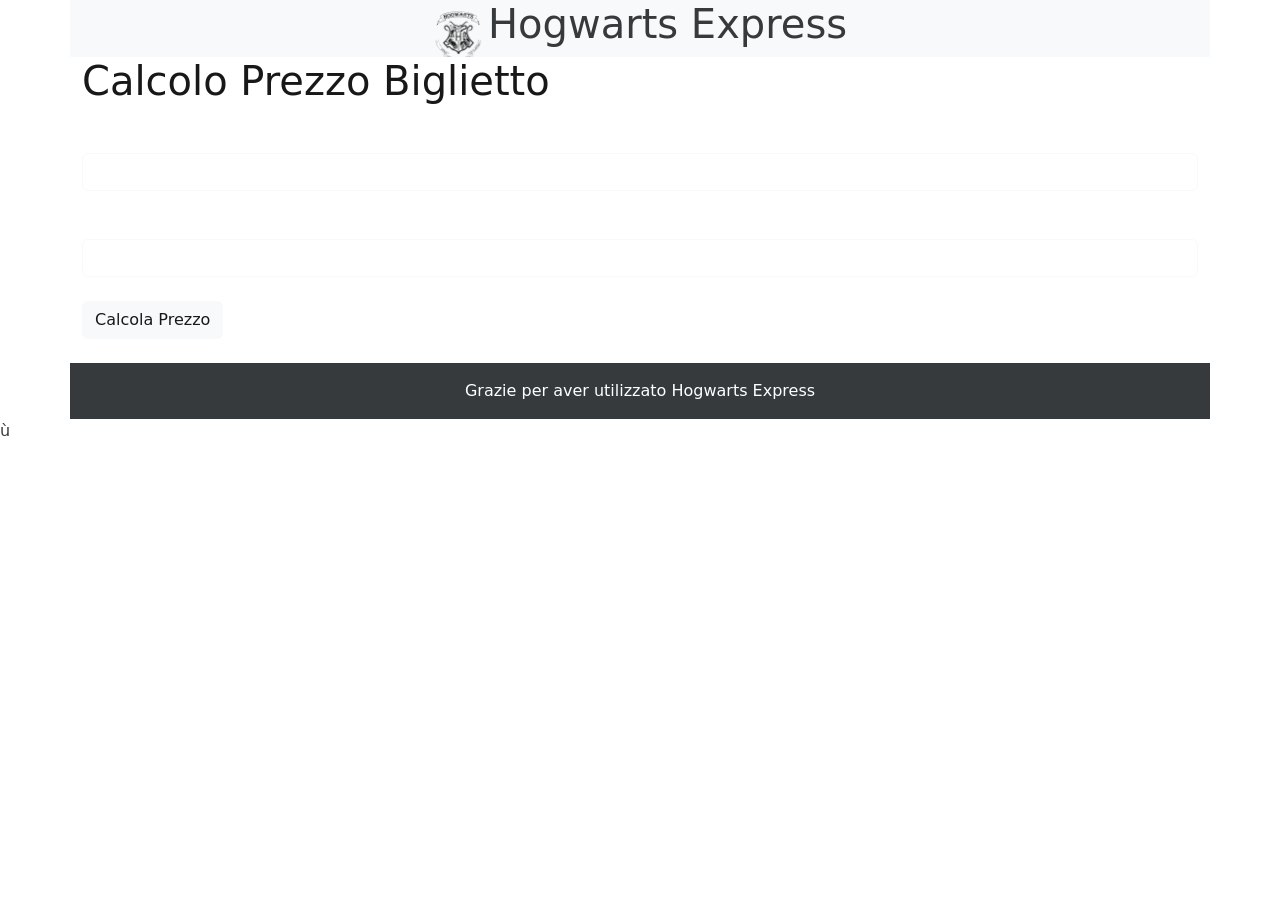
<file: index.html>
<!DOCTYPE html>
<html lang="en">

<head>
    <meta charset="UTF-8">
    <meta name="viewport" content="width=device-width, initial-scale=1.0">
    <title>Biglietto Treno</title>
    <!-- link CSS -->
    <link rel="stylesheet" href="../css/style.css">
    <!-- link Bootstrap -->
    <link href="https://cdn.jsdelivr.net/npm/bootstrap@5.3.3/dist/css/bootstrap.min.css" rel="stylesheet"
        integrity="sha384-QWTKZyjpPEjISv5WaRU9OFeRpok6YctnYmDr5pNlyT2bRjXh0JMhjY6hW+ALEwIH" crossorigin="anonymous">
</head>

<body>
    <header>
        <div class="container bg-light">
            <div class="row">
                <div class="col text-center ">
                    <img class="" src="hog-removebg-preview.png" alt="">
                    <h1 class="d-inline-block ">Hogwarts Express</h1>
                </div>
            </div>

        </div>
    </header>

    <main>
        <div class="container background-train">
            <div class="row">
                <div class="col">
                    <h1 class="mb-4 text-black">Calcolo Prezzo Biglietto</h1>
                    <form id="bigliettoForm">
                        <div class="form-group mb-4 ">
                            <label for="chilometri" class="text-white">Chilometri da percorrere</label>
                            <input type="number" class="form-control form-control-opacity" id="chilometri" required>
                        </div>
                        <div class="form-group mb-4 ">
                            <label for="eta" class="text-white">Età</label>
                            <input type="number" class="form-control form-control-opacity" id="eta" required>
                        </div>
                        <button type="submit" class="btn btn-light">Calcola Prezzo</button>
                    </form>
                    <p id="costo" class="mt-4 text-white"></p>
                </div>
            </div>
        </div>
    </main>


    <footer>
        <div class="container bg-dark p-3">
            <div class="row">
                <div class="col text-center text-white ">
                    <span">Grazie per aver utilizzato Hogwarts Express</span>
                </div>
            </div>
        </div>
    </footer>
    ù




    <!-- Link Bootstrap & JS -->
    <script src="https://cdn.jsdelivr.net/npm/bootstrap@5.3.3/dist/js/bootstrap.bundle.min.js"
        integrity="sha384-YvpcrYf0tY3lHB60NNkmXc5s9fDVZLESaAA55NDzOxhy9GkcIdslK1eN7N6jIeHz"
        crossorigin="anonymous"></script>
    <script src="../js/script.js"></script>
</body>

</html>
</file>
<file: css/style.css>
/* 
Reset
 */

* {
    margin: 0;
    padding: 0;
    box-sizing: border-box;
}

html {
    font-family: Arial, Helvetica, sans-serif;
}

img {
    width: 50px;
}

body {
    background-image: url(https://images.unsplash.com/photo-1615864691387-6e986695017a?q=80&w=1856&auto=format&fit=crop&ixlib=rb-4.0.3&ixid=M3wxMjA3fDB8MHxwaG90by1wYWdlfHx8fGVufDB8fHx8fA%3D%3D);
    background-size: cover;
    background-position: center;
    opacity: .9;
}

.form-control-opacity {
    opacity: .2;
}
</file>
